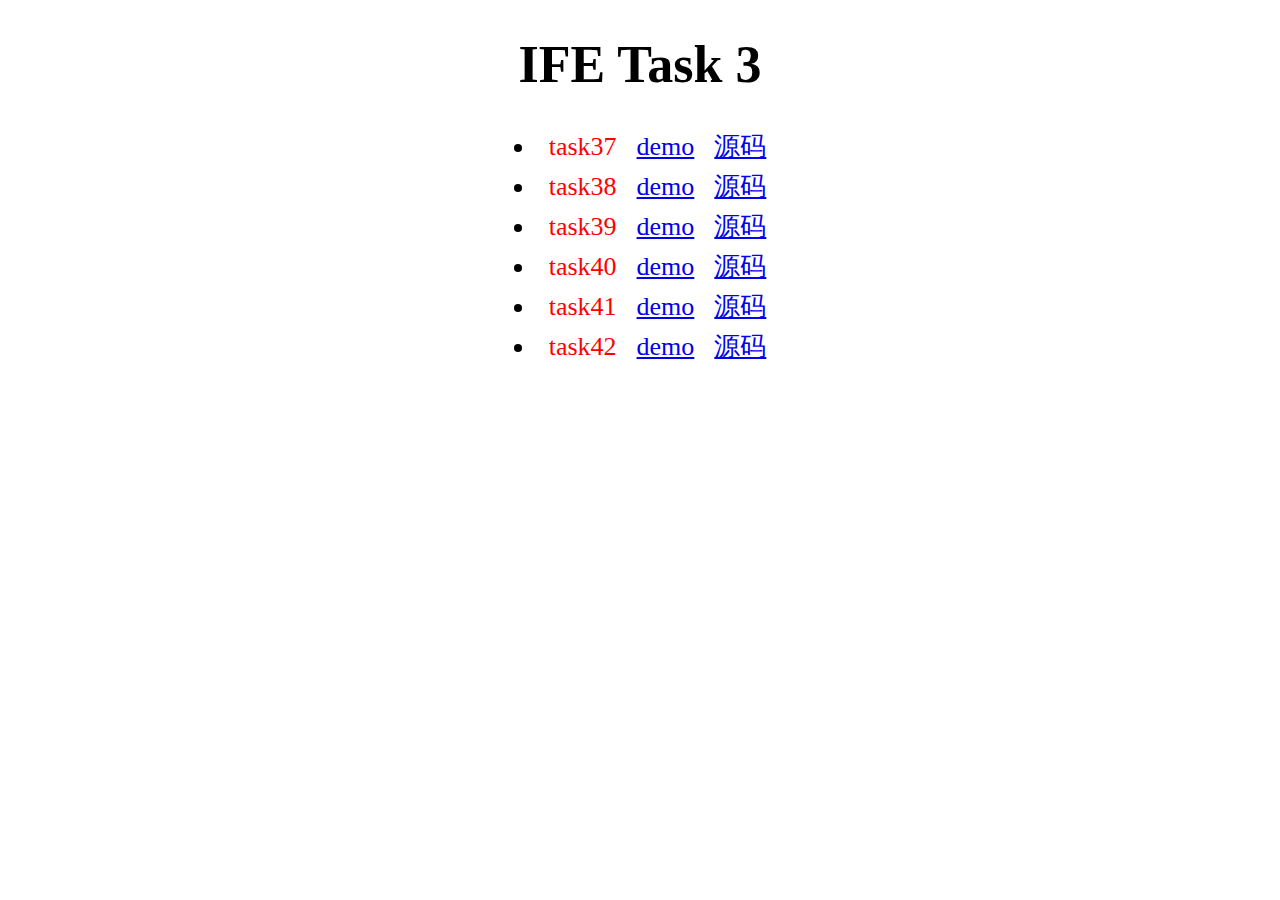
<file: index.html>
<!DOCTYPE html>
<html lang="en">
<head>
    <meta charset="UTF-8">
    <title>IFE Task 3</title>
    <style type="text/css">
        #wrap{
            width: 800px;
            margin: 0 auto;
            text-align: center;
        }
        #wrap{
            list-style-position: inside;
            font: 26px "黑体";
        }
        #taskList{
            padding: 0;
        }
        #taskList li{
            margin: 5px 0 5px 0;
        }
        #taskList li a{
            margin-left: 20px;
        }
        #taskList li span{
            color: #f00;
        }
    </style>
</head>
<body>
<div id="wrap">
    <h1>IFE Task 3</h1>
    <ul id="taskList">
    </ul>
</div>
<script>
   var ulList = document.getElementById("taskList"),
           ulHtml = "";
    for(var i = 37; i <= 42 ;i++){
        ulHtml += "<li><span>task"+i+"</span><a href='https://ll929.github.io/ifetask3/task"+i+"/index.html' target='_blank'>demo</a><a href='https://github.com/ll929/ifetask3/tree/gh-pages/task"+i+"' target='_blank'>源码</a></li>"
    }
    ulList.innerHTML = ulHtml;
</script>
</body>
</html>
</file>
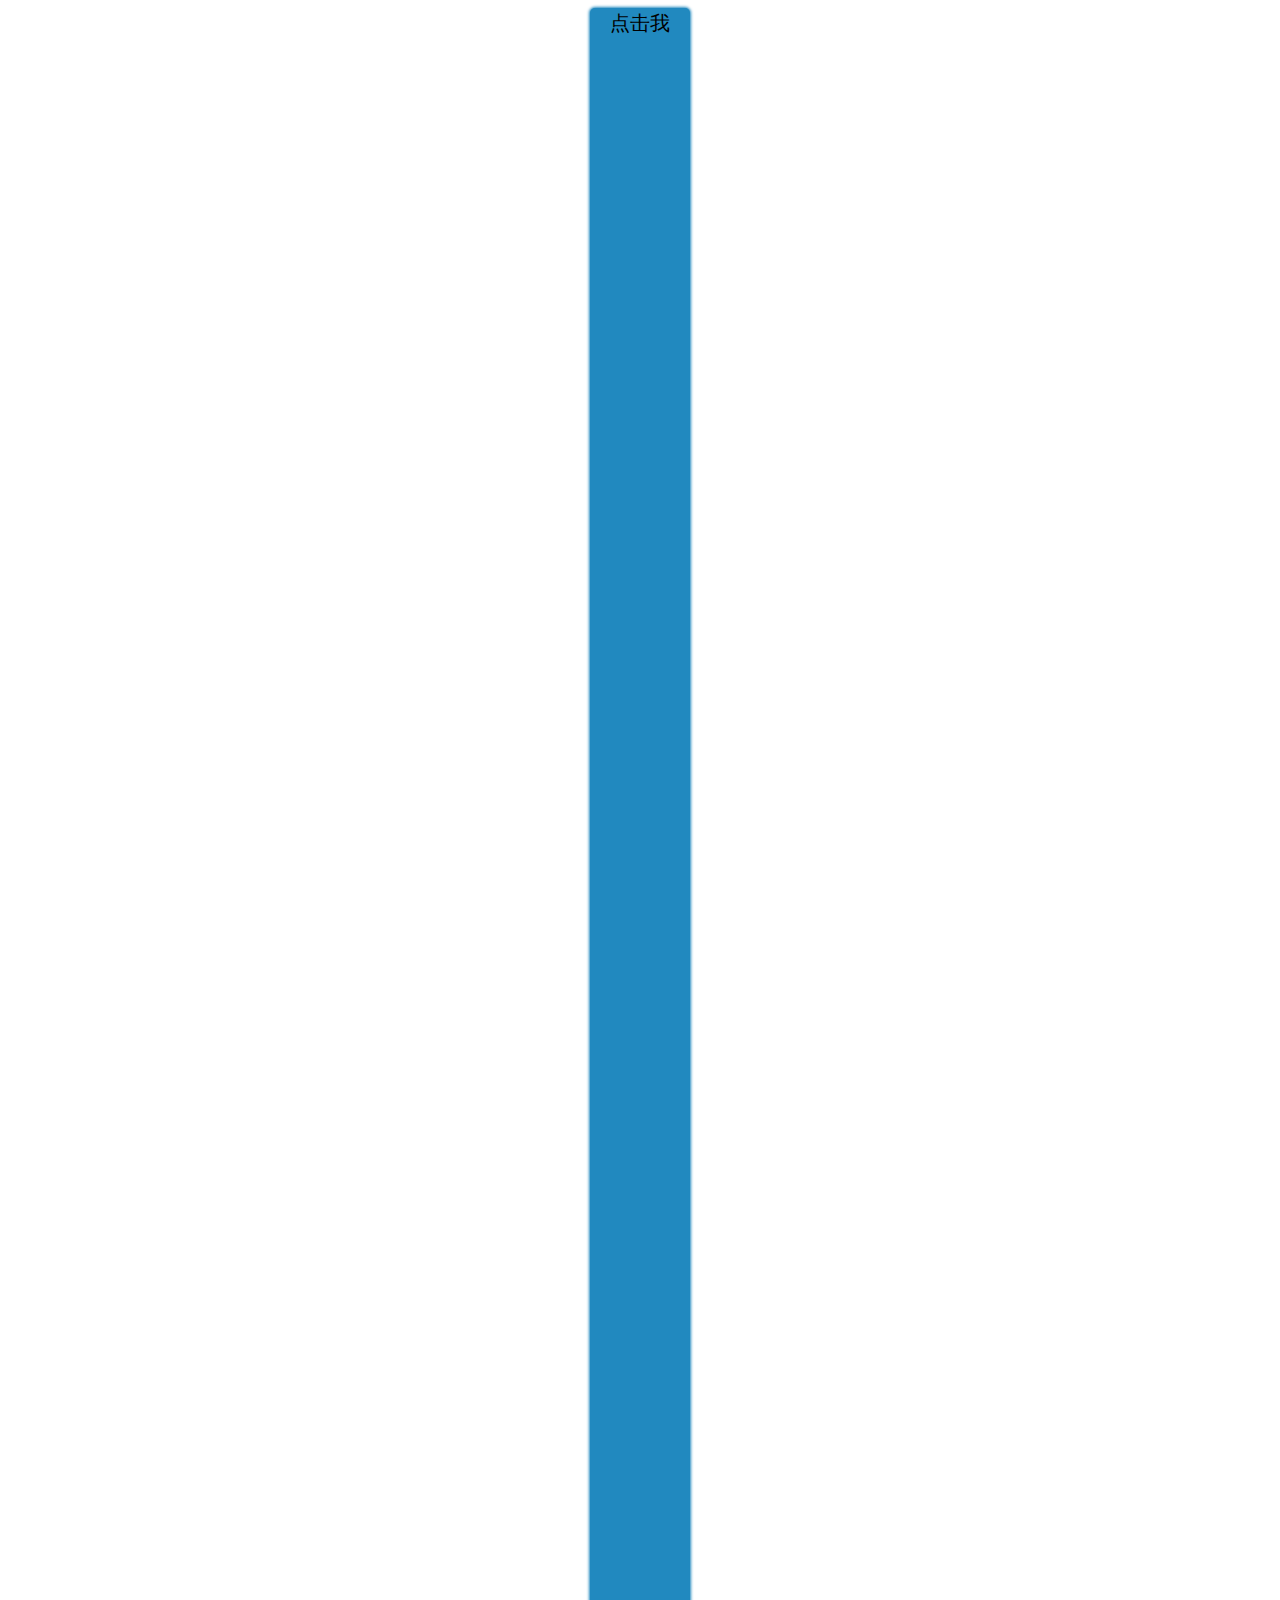
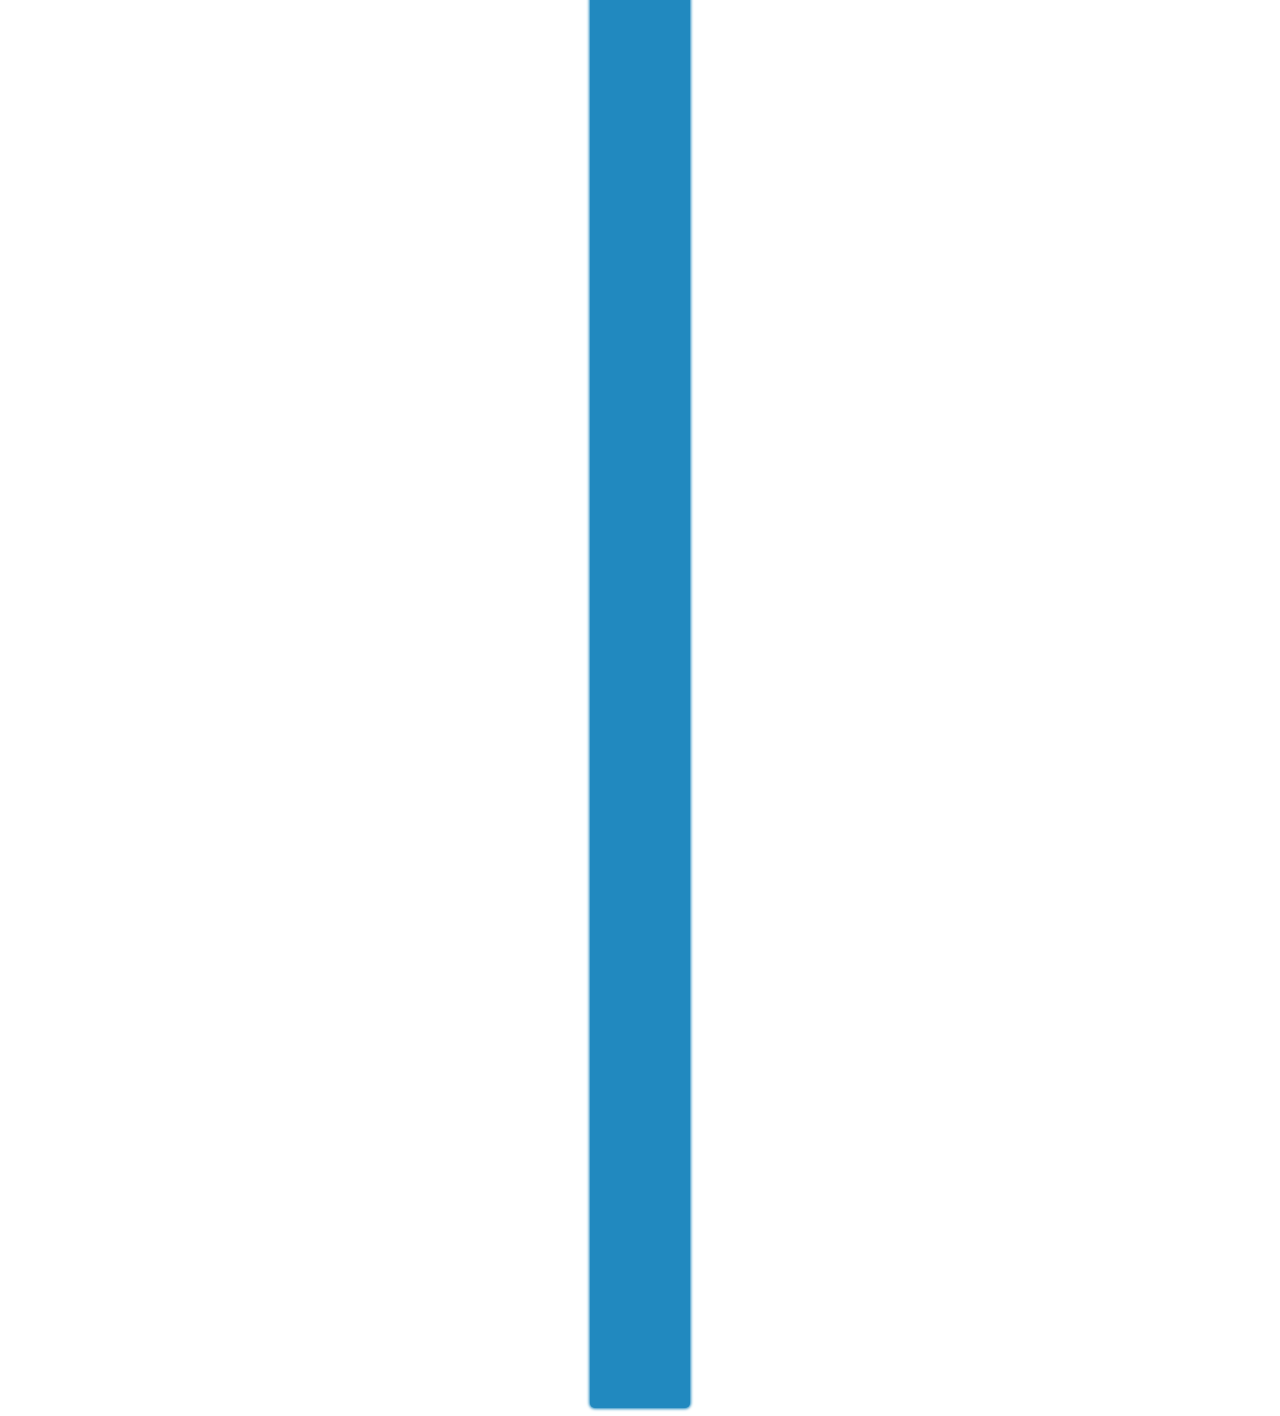
<file: task37/index.html>
<!DOCTYPE html>
<html lang="en">
<head>
    <meta charset="UTF-8">
    <title>IFE Task 3-37-UI组件之浮出层</title>
    <link rel="stylesheet" href="dialog/dialog.css">
    <style>
        .btn{
            width: 100px;
            height: 3000px;
            margin: 0 auto;
            font: 20px/30px "黑体";
            text-align: center;
            background-color: #2189BF;
            border-radius: 5px;
            box-shadow: 0 0 3px 1px #2189BF;
            cursor: pointer;
        }
    </style>
</head>
<body>
<div class="btn">点击我</div>
<script src="dialog/dialog.js"></script>
<script>
    var btn = document.getElementsByClassName("btn")[0];
    var dialog = new Dialog();
    btn.onclick = function () {
        dialog.show({
            okText : "确定",
            cancelText : "取消",
            title : "这是一个弹出框",
            mainText : "这是内容这是内容这是内容这是内容这是内容",
            okCallback : function () {
                alert("你点击了确定按钮")
            },
            cancelCallback : function () {
                alert("你点击了取消按钮")
            }
        })
    }
</script>
</body>
</html>
</file>
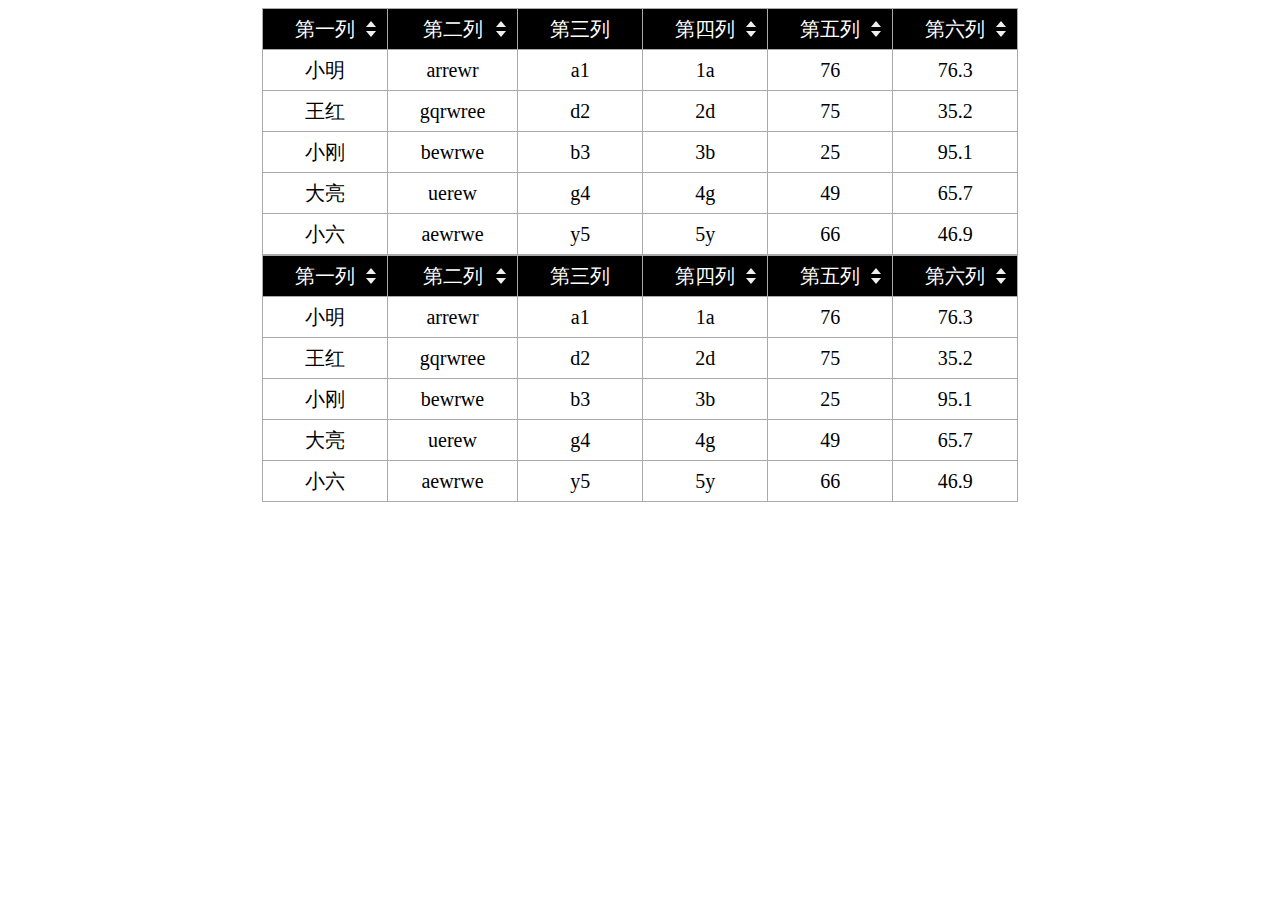
<file: task38/index.html>
<!DOCTYPE html>
<html lang="en">
<head>
    <meta charset="UTF-8">
    <title>IFE Task 3-38-UI组件之排序表格</title>
    <link rel="stylesheet" href="table/table.css">
</head>
<body>
<script src="table/table.js"></script>
<script>
    var obj = {
        tbody:{
            0:["第一列","第二列","第三列","第四列","第五列","第六列"],
            1:["小明","arrewr","a1","1a",76,76.3],
            2:["王红","gqrwree","d2","2d",75,35.2],
            3:["小刚","bewrwe","b3","3b",25,95.1],
            4:["大亮","uerew","g4","4g",49,65.7],
            5:["小六","aewrwe","y5","5y",66,46.9]
        },
        unsort:[3],
        sortorder:"z-a",
        parent:document.body
    };
    var a = new Table(obj);
    var obj1 = {
        tbody:{
            0:["第一列","第二列","第三列","第四列","第五列","第六列"],
            1:["小明","arrewr","a1","1a",76,76.3],
            2:["王红","gqrwree","d2","2d",75,35.2],
            3:["小刚","bewrwe","b3","3b",25,95.1],
            4:["大亮","uerew","g4","4g",49,65.7],
            5:["小六","aewrwe","y5","5y",66,46.9]
        },
        unsort:[3],
        sortorder:"a-z",
        parent:document.body
    };
    var b = new Table(obj1)
</script>
</body>
</html>
</file>
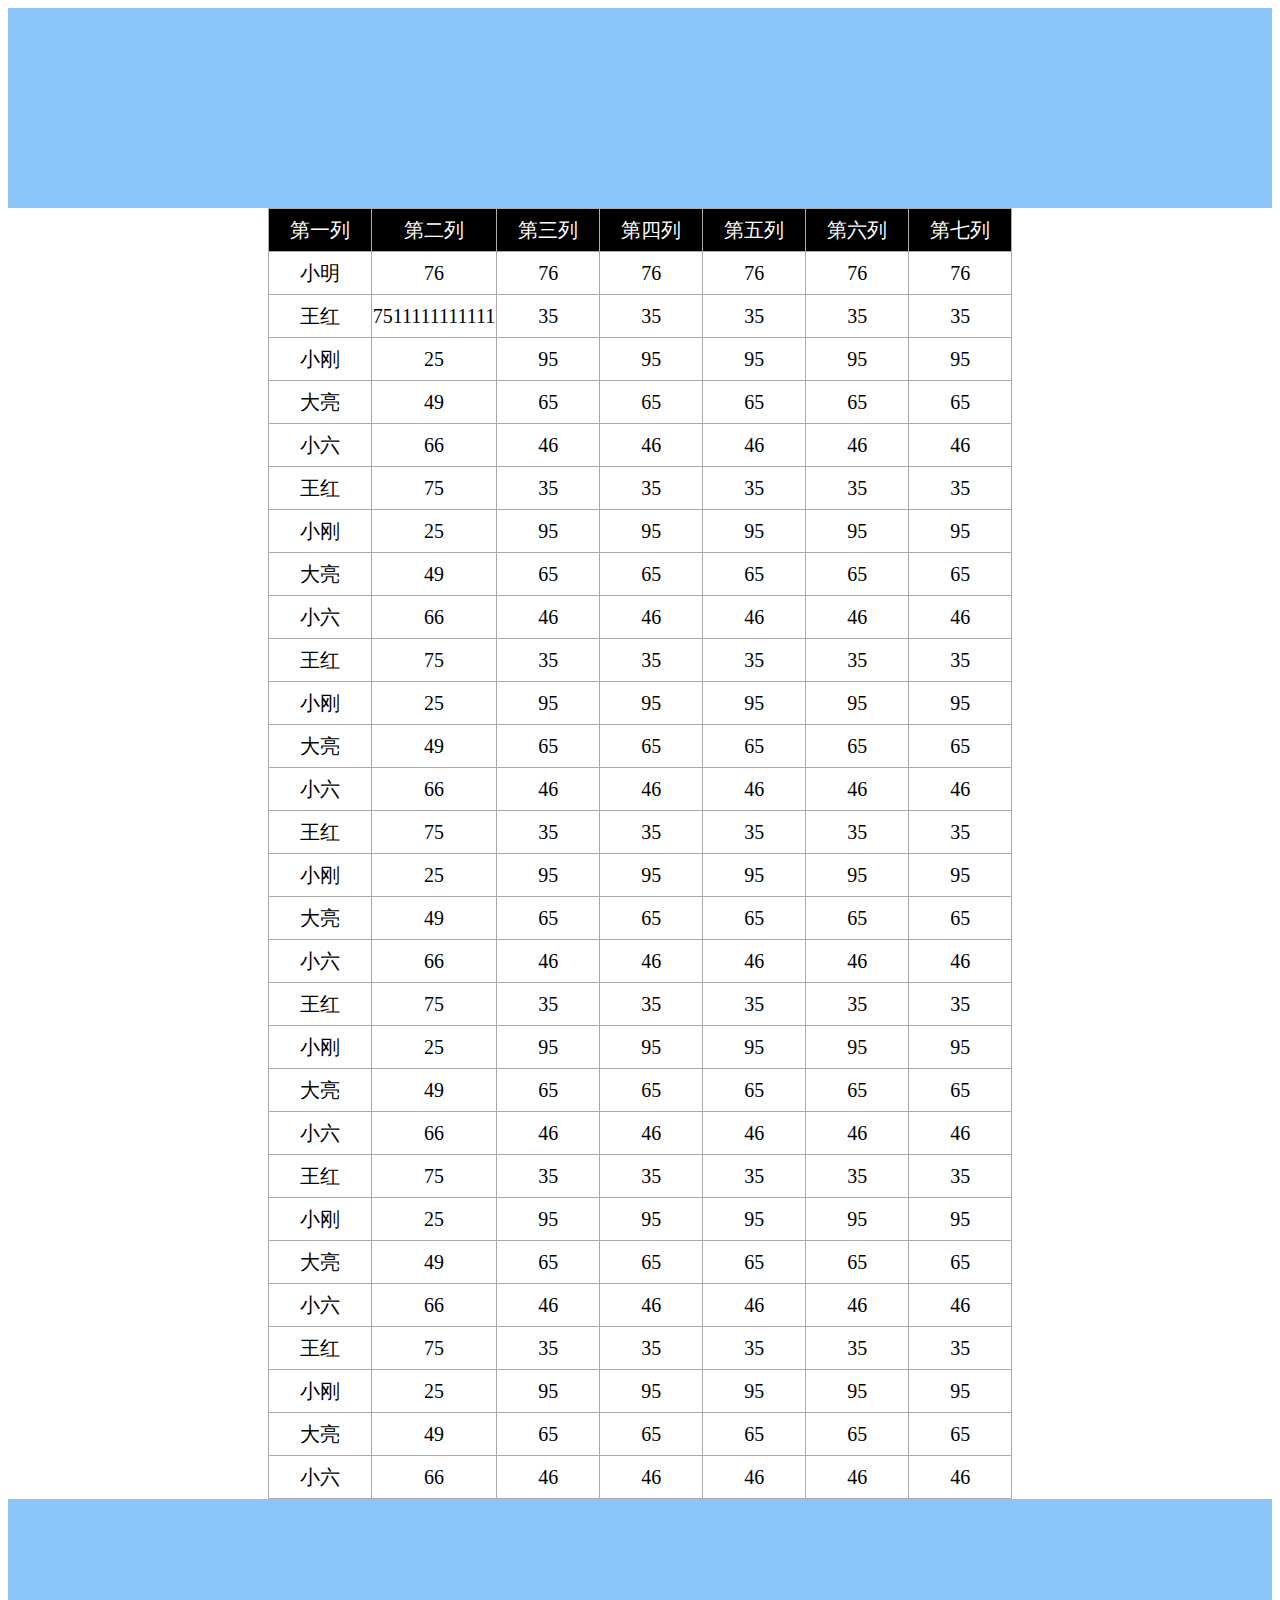
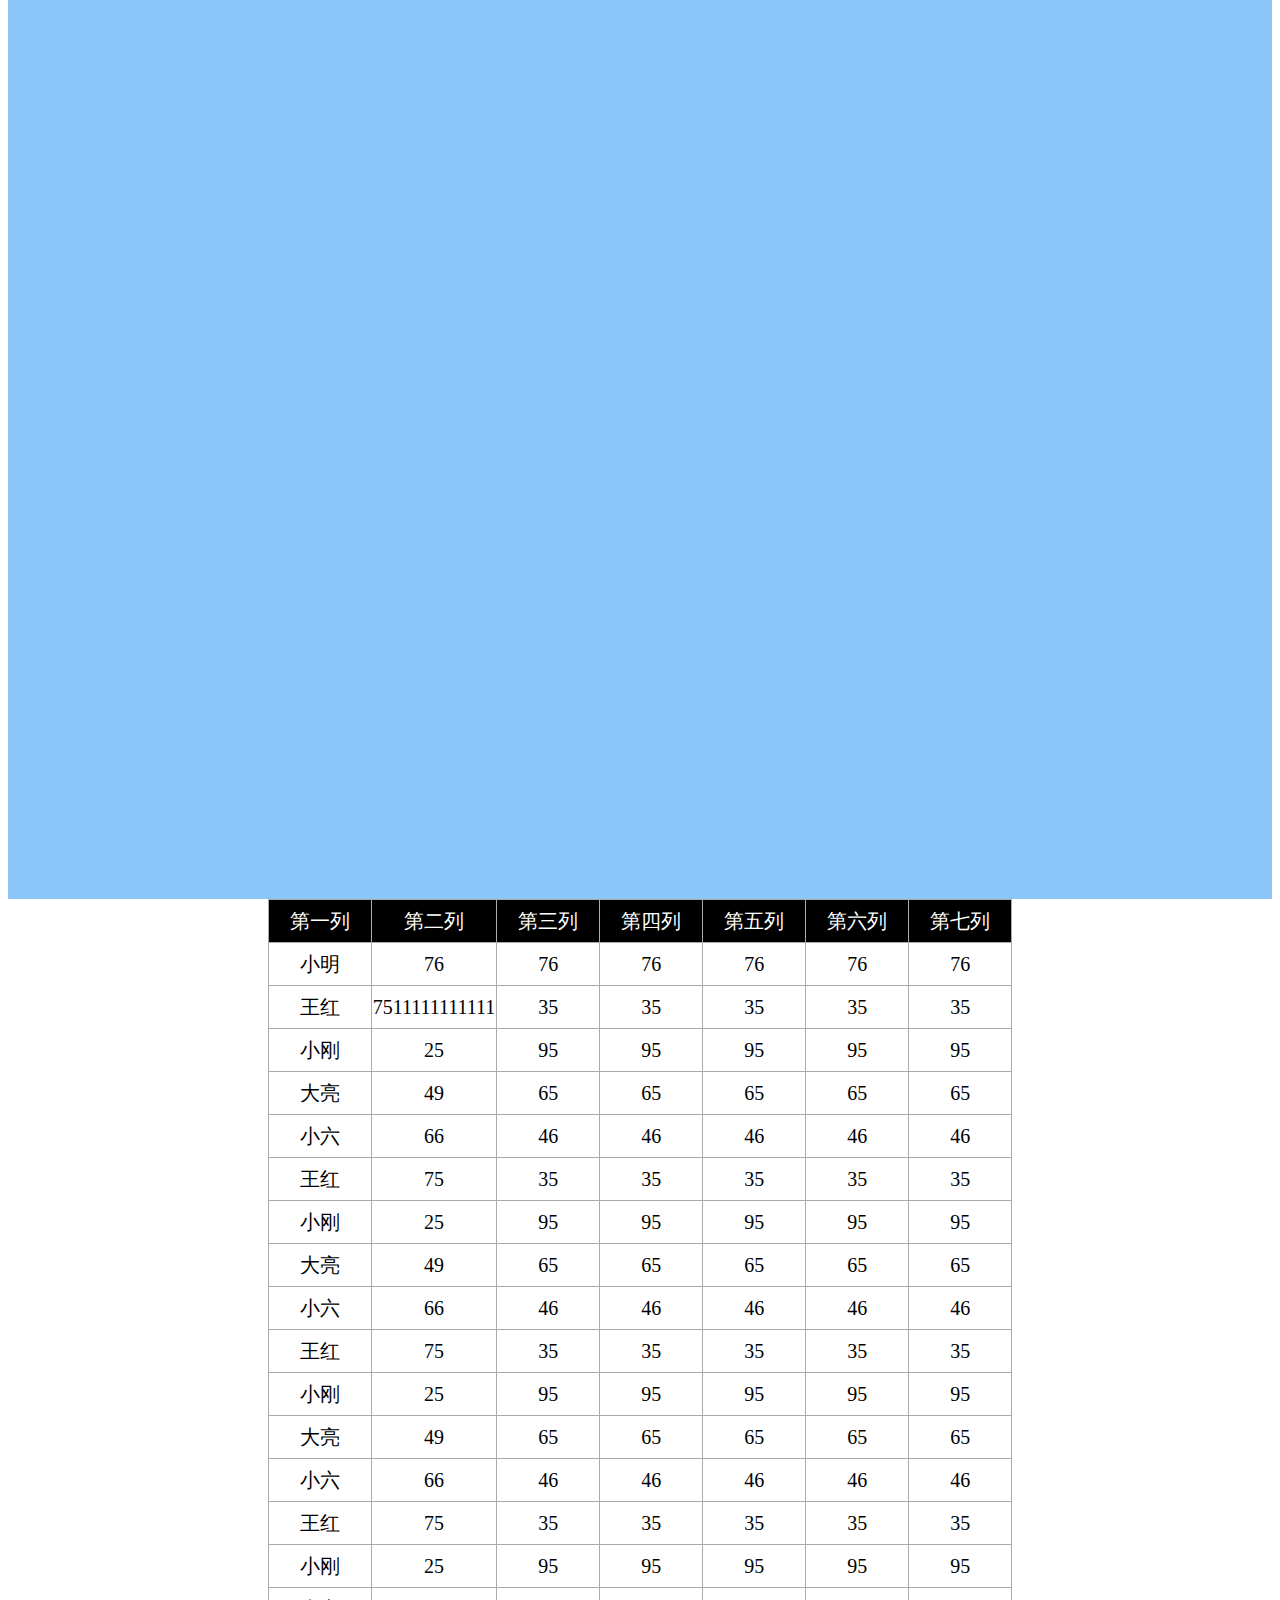
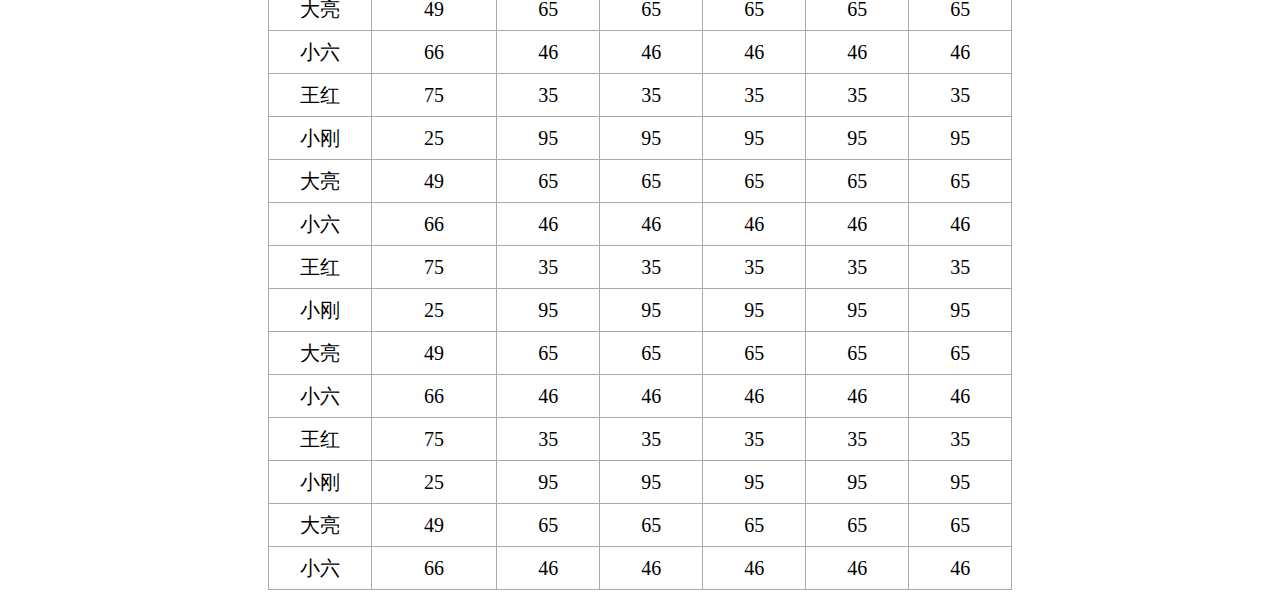
<file: task39/index.html>
<!DOCTYPE html>
<html lang="en">
<head>
    <meta charset="UTF-8">
    <title>IFE Task 3-39-UI组件之冻结行列表格</title>
    <link rel="stylesheet" href="table/table.css">
</head>
<body>
<div style="width: 100%;height: 200px;background: #8BC5F7"></div>
<script src="table/table.js"></script>
<script>
    var obj = {
        tbody:{
            0:["第一列","第二列","第三列","第四列","第五列","第六列","第七列"],
            1:["小明",76,76,76,76,76,76],
            2:["王红",7511111111111,35,35,35,35,35],
            3:["小刚",25,95,95,95,95,95],
            4:["大亮",49,65,65,65,65,65],
            5:["小六",66,46,46,46,46,46],
            6:["王红",75,35,35,35,35,35],
            7:["小刚",25,95,95,95,95,95],
            8:["大亮",49,65,65,65,65,65],
            9:["小六",66,46,46,46,46,46],
            10:["王红",75,35,35,35,35,35],
            11:["小刚",25,95,95,95,95,95],
            12:["大亮",49,65,65,65,65,65],
            13:["小六",66,46,46,46,46,46],
            14:["王红",75,35,35,35,35,35],
            15:["小刚",25,95,95,95,95,95],
            16:["大亮",49,65,65,65,65,65],
            17:["小六",66,46,46,46,46,46],
            18:["王红",75,35,35,35,35,35],
            19:["小刚",25,95,95,95,95,95],
            20:["大亮",49,65,65,65,65,65],
            21:["小六",66,46,46,46,46,46],
            22:["王红",75,35,35,35,35,35],
            23:["小刚",25,95,95,95,95,95],
            24:["大亮",49,65,65,65,65,65],
            25:["小六",66,46,46,46,46,46],
            26:["王红",75,35,35,35,35,35],
            27:["小刚",25,95,95,95,95,95],
            28:["大亮",49,65,65,65,65,65],
            29:["小六",66,46,46,46,46,46]
        },
        parent:document.body
    };
    new Table(obj);
</script>
<div style="width: 100%;height: 1000px;background: #8BC5F7"></div>
<script>new Table(obj)</script>
</body>
</html>
</file>
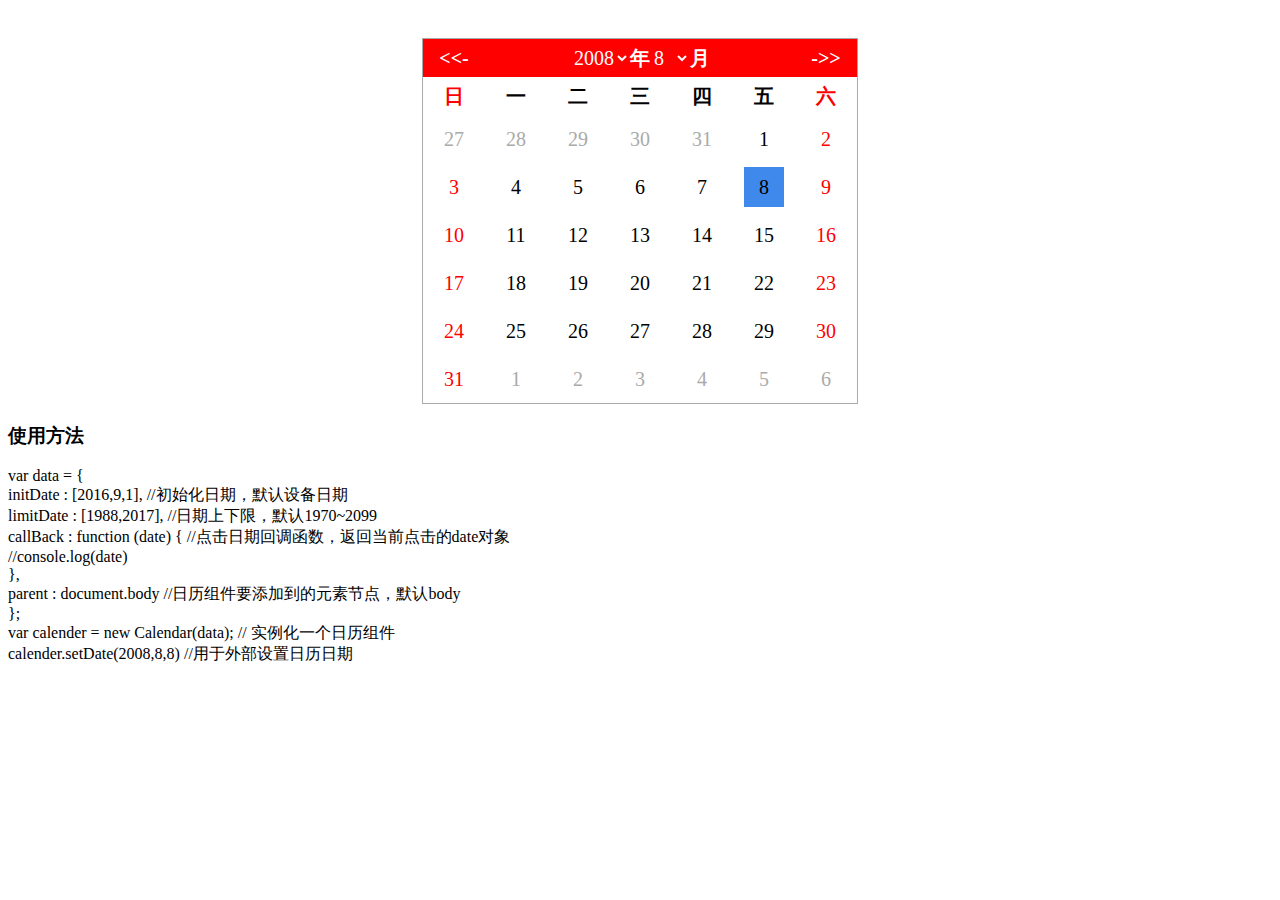
<file: task40/index.html>
<!DOCTYPE html>
<html lang="en">
<head>
    <meta charset="UTF-8">
    <title>IFE Task 3-40-UI组件之日历组件（一）</title>
    <link rel="stylesheet" href="calendar/calendar.css">
</head>
<body>
<div id="date" style="text-align: center;height: 30px"></div>
<script src="calendar/calendar.js"></script>
<script>
    var showDate = document.getElementById("date");
    var data = {
        initDate : [2016,9,1],
        limitDate : [1988,2017],
        callBack : function (date) {
            showDate.innerHTML = date
        },
        parent : document.body
    };
    var calender = new Calendar(data);
    calender.setDate(2008,8,8)
</script>
<div>
    <h3>使用方法</h3>
    <div>
        var data = {<br>
        initDate : [2016,9,1], //初始化日期，默认设备日期<br>
        limitDate : [1988,2017], //日期上下限，默认1970~2099<br>
        callBack : function (date) {  //点击日期回调函数，返回当前点击的date对象<br>
        //console.log(date)<br>
        },<br>
        parent : document.body  //日历组件要添加到的元素节点，默认body<br>
        };<br>
        var calender = new Calendar(data);  // 实例化一个日历组件<br>
        calender.setDate(2008,8,8)  //用于外部设置日历日期<br>
    </div>
</div>
</body>
</html>
</file>
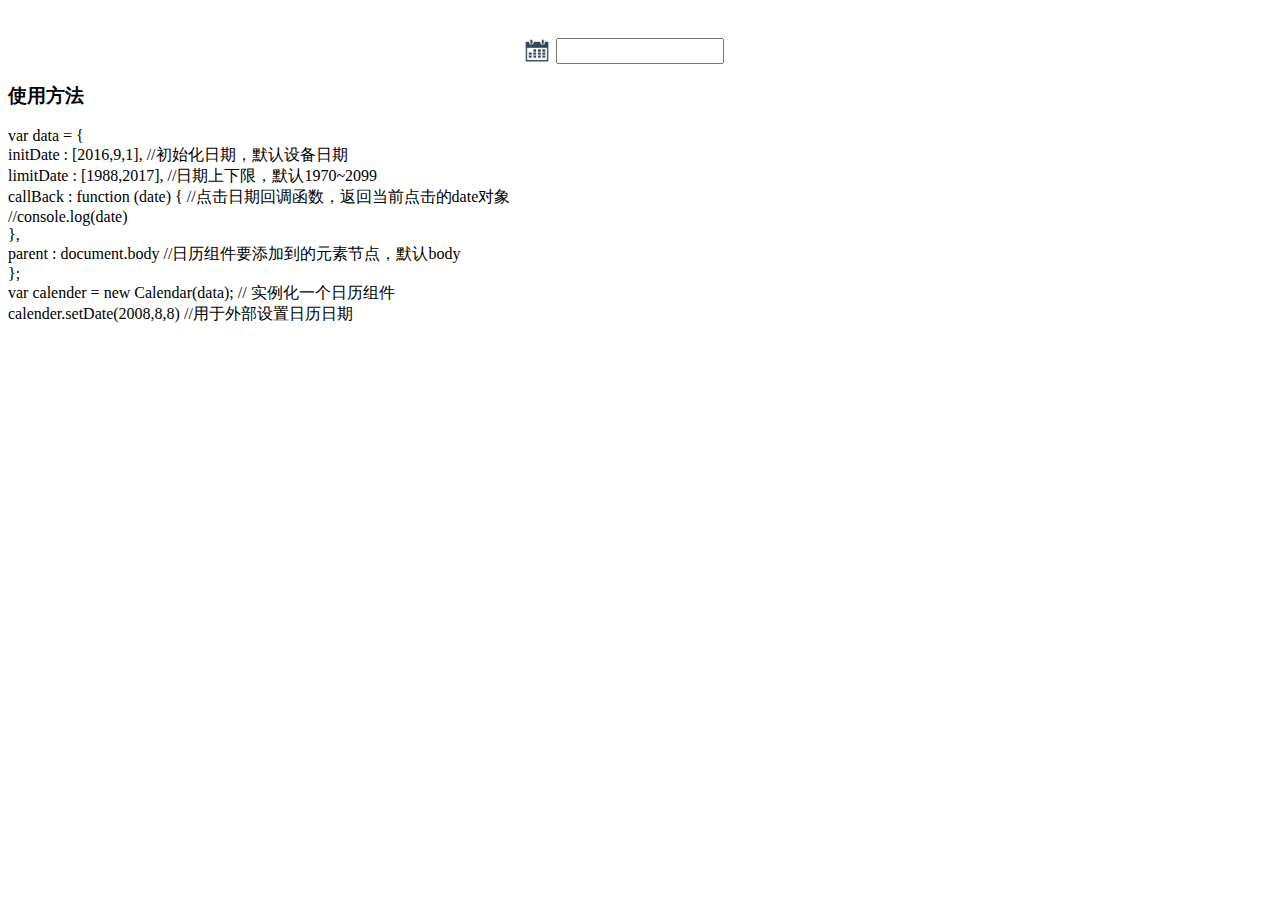
<file: task41/index.html>
<!DOCTYPE html>
<html lang="en">
<head>
    <meta charset="UTF-8">
    <title>IFE Task 3-41-UI组件之日历组件（二）</title>
    <link rel="stylesheet" href="calendar/calendar.css">
</head>
<body>
<div id="date" style="text-align: center;height: 30px"></div>
<script src="calendar/calendar.js"></script>
<script>
    var showDate = document.getElementById("date");
    var data = {
        //initDate : [2016,9,1],
        //limitDate : [1988,2017],
        callBack : function (date) {
            showDate.innerHTML = date
        },
        parent : document.body
    };
    var calender = new Calendar(data);
    //calender.setDate(2008,8,8)
</script>
<div>
    <h3>使用方法</h3>
    <div>
        var data = {<br>
        initDate : [2016,9,1], //初始化日期，默认设备日期<br>
        limitDate : [1988,2017], //日期上下限，默认1970~2099<br>
        callBack : function (date) {  //点击日期回调函数，返回当前点击的date对象<br>
        //console.log(date)<br>
        },<br>
        parent : document.body  //日历组件要添加到的元素节点，默认body<br>
        };<br>
        var calender = new Calendar(data);  // 实例化一个日历组件<br>
        calender.setDate(2008,8,8)  //用于外部设置日历日期<br>
    </div>
</div>
</body>
</html>
</file>
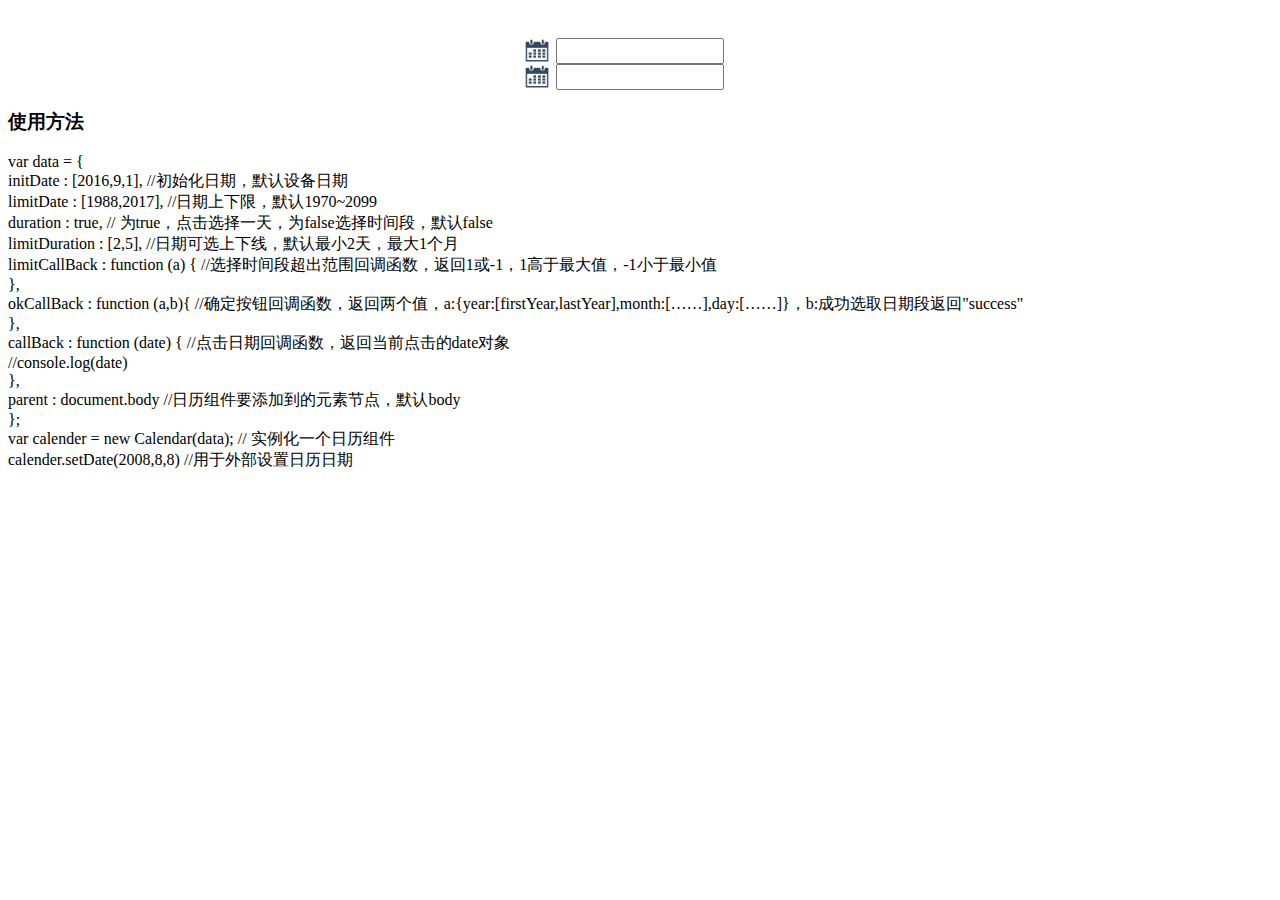
<file: task42/index.html>
<!DOCTYPE html>
<html lang="en">
<head>
    <meta charset="UTF-8">
    <title>IFE Task 3-41-UI组件之日历组件（三）</title>
    <link rel="stylesheet" href="calendar/calendar.css">
</head>
<body>
<div id="date" style="text-align: center;height: 30px"></div>
<script src="calendar/calendar.js"></script>
<script>
    var showDate = document.getElementById("date");
    var data = {
        //initDate : [2016,9,1],
        //limitDate : [1988,2017],
        duration : true,
        limitDuration : [2,15],
        limitCallBack : function (l) {
            if(l == 1){
                alert("超出日期选择范围，最多5天")
            }else {
                alert("超出日期选择范围，最少2天")
            }
        },
        okCallBack : function (data,status) {
            if(status == "success"){
                showDate.innerHTML = data.year[0]+"年"+data.month[0]+"月"+data.day[0]+"日"+"——"+data.year[1]+"年"+data.month[1]+"月"+data.day[1]+"日";
            }else {
                showDate.innerHTML = "请选择日期时间段！"
            }
        },
        callBack : function (date) {
            showDate.innerHTML = date
        },
        parent : document.body
    };
    var calender = new Calendar(data);
    //calender.setDate(2008,8,8)
</script>
<script>
    var data1 = {
        initDate : [2016,9,1],
        limitDate : [1988,2017],
        duration : false,
        //limitDuration : [2,5],
        callBack : function (date) {
            showDate.innerHTML = date
        },
        parent : document.body
    };
    var calender1 = new Calendar(data1);
    calender1.setDate(2008,8,8)
</script>
<div>
    <h3>使用方法</h3>
    <div>
        var data = {<br>
        initDate : [2016,9,1], //初始化日期，默认设备日期<br>
        limitDate : [1988,2017], //日期上下限，默认1970~2099<br>
        duration : true, // 为true，点击选择一天，为false选择时间段，默认false<br>
        limitDuration : [2,5], //日期可选上下线，默认最小2天，最大1个月<br>
        limitCallBack : function (a) {  //选择时间段超出范围回调函数，返回1或-1，1高于最大值，-1小于最小值<br>
        },<br>
        okCallBack : function (a,b){  //确定按钮回调函数，返回两个值，a:{year:[firstYear,lastYear],month:[……],day:[……]}，b:成功选取日期段返回"success"<br>
        },<br>
        callBack : function (date) {  //点击日期回调函数，返回当前点击的date对象<br>
        //console.log(date)<br>
        },<br>
        parent : document.body  //日历组件要添加到的元素节点，默认body<br>
        };<br>
        var calender = new Calendar(data);  // 实例化一个日历组件<br>
        calender.setDate(2008,8,8)  //用于外部设置日历日期<br>
    </div>
</div>
</body>
</html>
</file>
<file: task37/dialog/dialog.css>
.dialog-wrap{
    position: fixed;
    width:400px;
    height:250px;
    left: 50%;
    top: 50%;
    margin: -125px 0 0 -200px;
    display: none;
    background-color:#fff;
    z-index:9999999;
}
.dialog-wrap *::selection{
    background: none;
}
.dialog-title{
    width:100%;
    height:39px;
    font:30px/40px '黑体';
    background-color:#f7f7f7;
    border-bottom: 1px solid #ddd;
    cursor:move;
}
.dialog-main{
    height:130px;
    padding:10px;
    font:16px/1.3 '黑体';
    overflow:hidden;
}
.dialog-footer{
    width:100%;
    height:60px;
    color:#fff;
}
.dialog-ok,.dialog-cancel{
    height:70%;
    padding: 0 10px;
    border-radius:3px;
    font:30px/42px '黑体';
    background-color:#3f89ec;
    cursor:pointer;
}
.dialog-ok{
    float:right;
    margin:9px 10% 0 0;
}
.dialog-cancel{
    float:left;
    margin:9px 0 0 10%;
}
.dialog-mask{
    position:fixed;
    height: 100%;
    width: 100%;
    top:0;
    left:0;
    display: none;
    background:rgba(0,0,0,.3);
    z-index:9999998;
}
</file>
<file: task38/table/table.css>
.table-table{
    margin: 0 auto;
    border-collapse: collapse;
}
.table-table td, .table-table th{
    min-width: 40px;
    max-width: 200px;
    padding: 0 32px;
    font: 20px/2 "黑体";
    text-align: center;
    vertical-align: middle;
    border: 1px solid #aaa;
}
.table-table tr:first-child{
    background-color: #000;
    color: #fff;
    cursor: pointer;
}
.table-table th.sort{
    background: url("../table/sort.png") no-repeat right;
}
</file>
<file: task39/table/table.css>
.table-table{
    margin: 0 auto;
    border-collapse: collapse;
}
.table-table td, .table-table th{
    min-width: 40px;
    max-width: 200px;
    width: 100px;
    /*padding: 0 32px;*/
    font: 20px/2 "黑体";
    text-align: center;
    vertical-align: middle;
    border: 1px solid #aaa;
}
.table-table tr:first-child{
    background-color: #000;
    color: #fff;
}
.table-cloneTable{
    position: fixed;
    top: 0;
    display: none;
}
.table-cloneTable.active{
    display: inherit;
}
.table-cloneTable td, .table-cloneTable th{
    padding: 0;
}
</file>
<file: task40/calendar/calendar.css>
.calendarJs{
    margin: 0 auto;
    font: 20px/1.5 "黑体";
    text-align: center;
    vertical-align: middle;
    border: 1px solid #aaa;
    border-collapse: collapse;
}
.calendarJs thead tr:first-child{
    background: #f00;
    color: #fff;
}
.calendarJs thead tr:first-child select{
    cursor: pointer;
}
.calendarJs div{
    margin : 3px 10px;
}
.calendarJs div:hover{
    cursor: pointer;
}
.calendarJs td div{
    padding: 0 10px;
    line-height: 2;
}
.calendarJs .calender-currentMonth{
    color: #000;
}
.calendarJs .calender-currentMonth:hover{
    background: #0ff;
    border-radius: 3px;
}
.calendarJs .calender-preMonth,.calender-nextMonth{
    color: #aaa;
}
.calendarJs .calender-holiday{
    color: #f00;
}
.calendarJs .calender-today{
    background: #3f89ec;
}
.calendarJs select{
    font: 20px "黑体";
    outline: none;
    border: none;
    background: #f00;
    color: #fff;
}
</file>
<file: task41/calendar/calendar.css>
.calendarJs{
    position: absolute;
    background: #fff;
    font: 20px/1.5 "黑体";
    text-align: center;
    vertical-align: middle;
    border: 1px solid #aaa;
    border-collapse: collapse;
    display: none;
}
.calendarJs thead tr:first-child{
    background: #f00;
    color: #fff;
}
.calendarJs thead tr:first-child select{
    cursor: pointer;
    -webkit-appearance: none;
    -moz-appearance: none;
}
.calendarJs div{
    margin : 3px 10px;
}
.calendarJs thead tr:first-child div:hover,.calendarJs tbody div.calender-currentMonth:hover{
    cursor: pointer;
}
.calendarJs td div{
    padding: 0 10px;
    line-height: 2;
}
.calendarJs .calender-currentMonth{
    color: #000;
}
.calendarJs .calender-currentMonth:hover{
    background: #0ff;
    border-radius: 3px;
}
.calendarJs .calender-preMonth,.calender-nextMonth{
    color: #aaa;
}
.calendarJs .calender-holiday{
    color: #f00;
}
.calendarJs .calender-today{
    background: #3f89ec;
}
.calendarJs select{
    font: 20px "黑体";
    outline: none;
    border: none;
    background: #f00;
    color: #fff;
}
.calenderJs-select{
    margin: 0 auto;
    height: 26px;
    width: 200px;
    padding-left: 32px;
    background: url("calendar.png" ) no-repeat left center;
    background-size: 26px;
}
.calenderJs-select input{
    height: 20px;
    width: 160px;
}
</file>
<file: task42/calendar/calendar.css>
.calendarJs{
    position: absolute;
    background: #fff;
    font: 20px/1.5 "黑体";
    text-align: center;
    vertical-align: middle;
    border: 1px solid #aaa;
    border-collapse: collapse;
    display: none;
}
.calendarJs thead tr:first-child{
    background: #f00;
    color: #fff;
}
.calendarJs thead tr:first-child select{
    cursor: pointer;
    -webkit-appearance: none;
    -moz-appearance: none;
}
.calendarJs div{
    margin : 3px 10px;
}
.calendarJs thead tr:first-child div:hover,.calendarJs tbody div.calender-currentMonth:hover{
    cursor: pointer;
}
.calendarJs td div{
    padding: 0 10px;
    line-height: 2;
}
.calendarJs .calender-currentMonth{
    color: #000;
}
.calendarJs .calender-currentMonth:hover{
    background: #0ff;
    border-radius: 3px;
}
.calendarJs .calender-preMonth,.calender-nextMonth{
    color: #aaa;
}
.calendarJs .calender-holiday{
    color: #f00;
}
.calendarJs .calender-today{
    background: #3f89ec;
}
.calendarJs select{
    font: 20px "黑体";
    outline: none;
    border: none;
    background: #f00;
    color: #fff;
}
.calendarJs-input{
    margin: 0 auto;
    height: 26px;
    width: 200px;
    padding-left: 32px;
    background: url("calendar.png" ) no-repeat left center;
    background-size: 26px;
}
.calendarJs-input input{
    height: 20px;
    width: 160px;
}
.calendarJs tbody div.select{
    background: #0ff;
}
.calendarJs tbody div.select-inner{
    background: #A9CFEC;
}
.calendarJs .calendarJs-cancelBtn,.calendarJs .calendarJs-okBtn{
    background: #6E8095;
    border-radius: 5px;
}
.calendarJs .calendarJs-cancelBtn:hover,.calendarJs .calendarJs-okBtn:hover{
    cursor: pointer;
}
</file>
